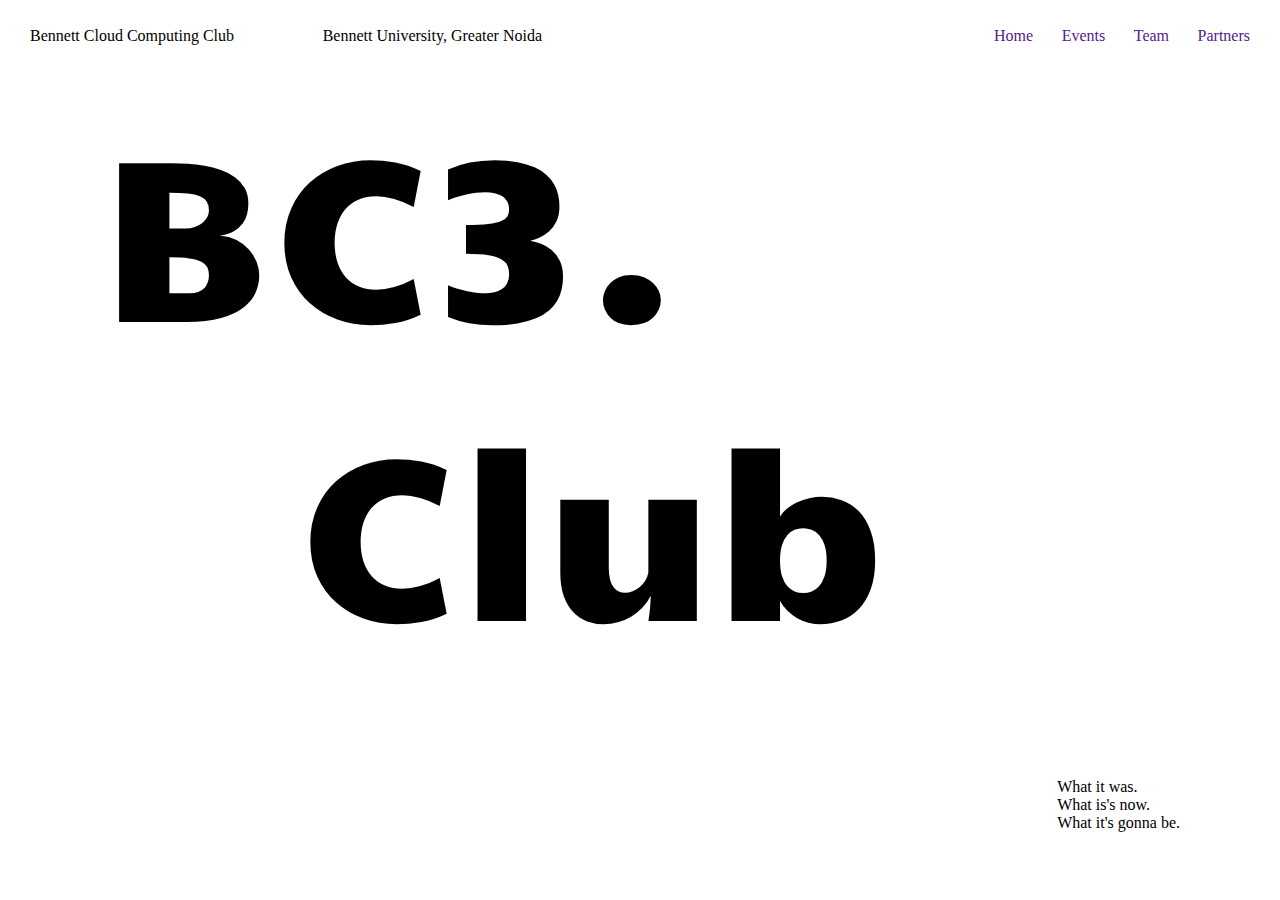
<file: index.html>
<!DOCTYPE html>
<html lang="en">
  <head>
    <meta charset="UTF-8" />
    <meta name="viewport" content="width=device-width, initial-scale=1.0" />
    <link rel="stylesheet" href="./assets/styles/index.css" />
    <script src="./assets/javascript/index.js" defer></script>
    <title>BC3 Club</title>
    <style>
      @import url("https://fonts.googleapis.com/css2?family=Candal&display=swap");
    </style>
  </head>
  <body>
    <header>
      <div style="display: flex; width: 40%; justify-content: space-between">
        <p>Bennett Cloud Computing Club</p>
        <p>Bennett University, Greater Noida</p>
      </div>
      <div>
        <a href="">Home</a>
        <a href="">Events</a>
        <a href="">Team</a>
        <a href="">Partners</a>
      </div>
    </header>

    <div class="hero">
      <div class="hero-section-1">
        <p>BC3.</p>
        <p>Club</p>
      </div>
      <div class="hero-section-2">
        <p class="hero-sentences">What it was.</p>
        <p class="hero-sentences">What is's now.</p>
        <p class="hero-sentences">What it's gonna be.</p>
      </div>
    </div>

    <footer></footer>
  </body>
</html>
</file>
<file: assets/styles/index.css>
html {
  height: 100%;
  width: 100%;
}

body {
  margin: 0;
  padding: 0;
}

a,
p {
  text-decoration: none;
  padding: 0;
  margin: 0;
}

header {
  height: 8vh;
  width: 100%;
  display: flex;
  justify-content: space-between;
  align-items: center;
  position: fixed;
  transition: 0.5s;
  background-color: white;

  > :first-child {
    padding-left: 30px;
  }

  > :last-child {
    width: 20%;
    display: flex;
    justify-content: space-between;
    padding-right: 30px;
  }
}

.hero {
  display: flex;
  justify-content: space-between;
  height: 90vh;
  width: 100%;
  padding-top: 8vh;

  .hero-section-1 {
    display: flex;
    flex-direction: column;
    justify-content: right;
    padding-left: 100px;
    font-family: Candal;
    font-size: 230px;
    > :last-child {
      padding-left: 200px;
    }
  }
  .hero-section-2 {
    display: flex;
    flex-direction: column;
    justify-content: end;
    padding: 0px 100px 50px 0px;
  }
}
</file>
